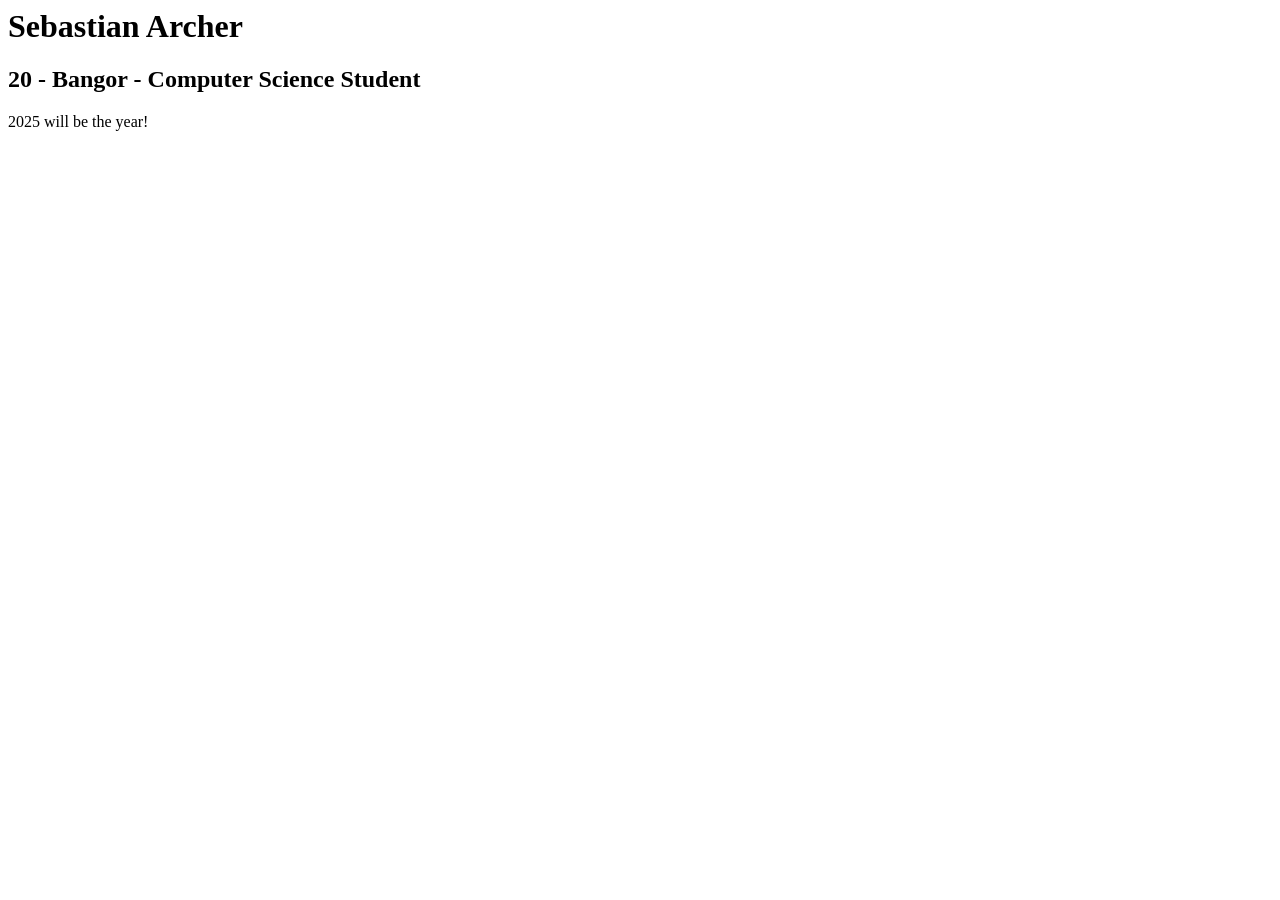
<file: index.html>
<html>
    <head>
        <title>Sebastian Archer</title>
    </head>
    <body>
        <h1>Sebastian Archer</h1>
        <h2>20 - Bangor - Computer Science Student</h2>
        <p>2025 will be the year!</p>
    </body>
</html>
</file>
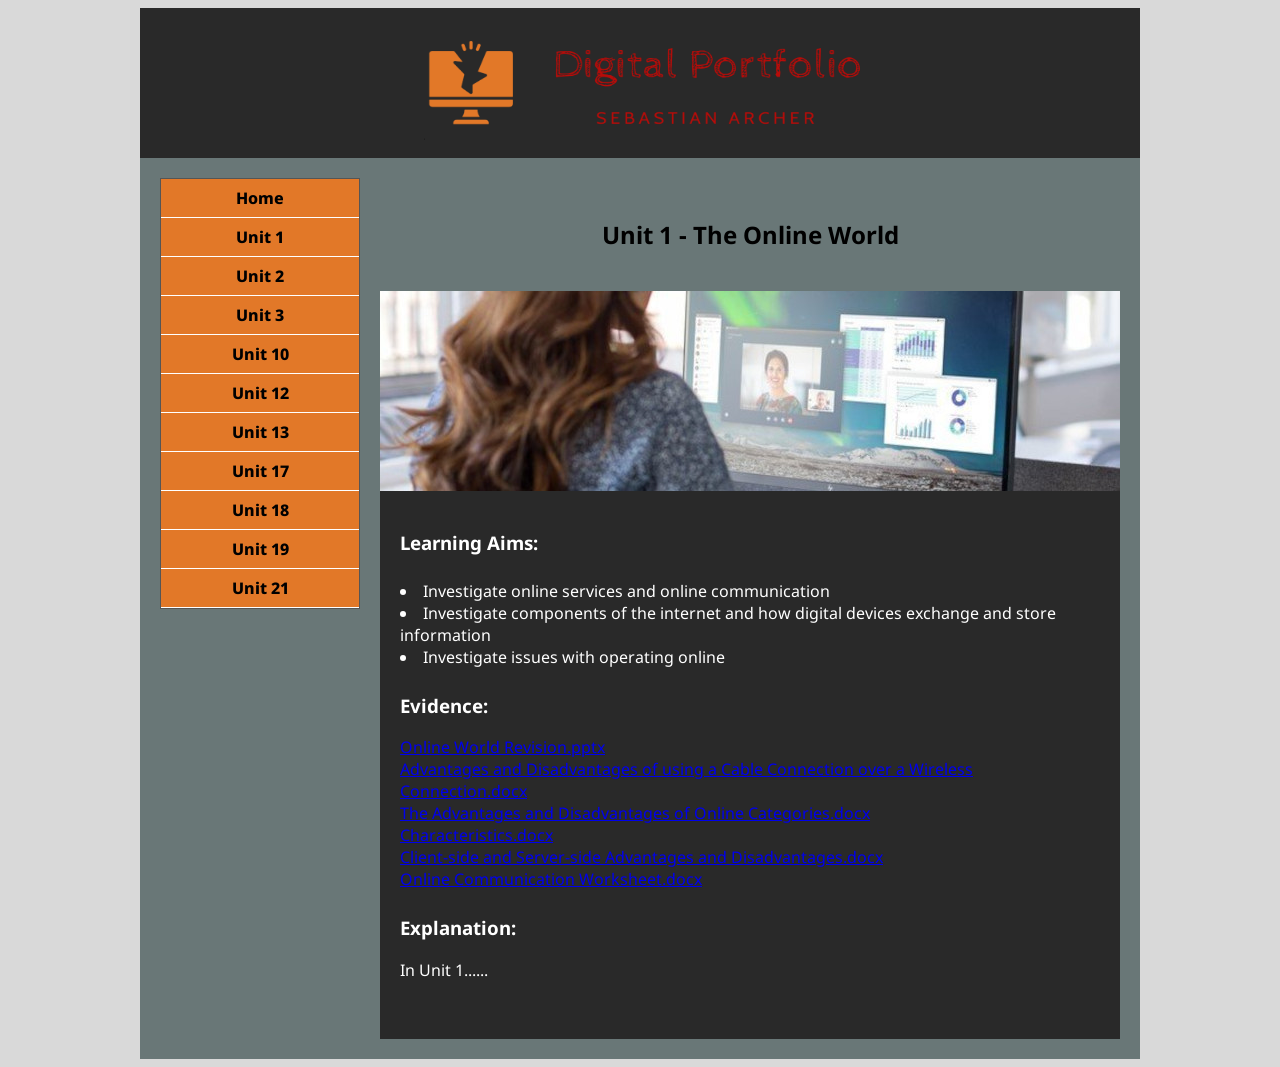
<file: units/unit1.html>
<html>

<head>
    <title>Sebastian's Digital Portfolio</title>
    <link rel="stylesheet" href="../css/style.css">
    <link rel="icon" href="../img/favicon.ico">
    <link rel="preconnect" href="https://fonts.googleapis.com">
    <link rel="preconnect" href="https://fonts.gstatic.com" crossorigin>
    <link href="https://fonts.googleapis.com/css2?family=Noto+Sans&display=swap" rel="stylesheet">
</head>

<body>
    <div class="container">
        <header>
            <div class="logo">
                <img src="../img/logo.png">
            </div>
        </header>
        <div class="left">
            <ul>
                <li><a href="../index.html">Home</a></li>
                <li><a href="../units/unit1.html">Unit 1</a></li>
                <li><a href="../units/unit2.html">Unit 2</a></li>
                <li><a href="../units/unit3.html">Unit 3</a></li>
                <li><a href="../units/unit10.html">Unit 10</a></li>
                <li><a href="../units/unit12.html">Unit 12</a></li>
                <li><a href="../units/unit13.html">Unit 13</a></li>
                <li><a href="../units/unit17.html">Unit 17</a></li>
                <li><a href="../units/unit18.html">Unit 18</a></li>
                <li><a href="../units/unit19.html">Unit 19</a></li>
                <li><a href="../units/unit21.html">Unit 21</a></li>
            </ul>
        </div>

        <div class="right">
            <div class="title">
                <h2>Unit 1 - The Online World</h2>
            </div>

            <div class="banner">
                <img src="../img/premium.jpg">
            </div>

            <div class="text">
                <h3>Learning Aims:</h3>

                <div class="space"></div>

                <li>Investigate online services and online communication</li>
                <li>Investigate components of the internet and how digital devices exchange and store information</li>
                <li>Investigate issues with operating online</li>

                <div class="space"></div>
                <h3>Evidence:</h3>
                <a href="https://gwent-my.sharepoint.com/:p:/g/personal/10257042_coleggwent_ac_uk/Ea2HDw0GMbVFqLjAgK0bu0YBdwS_JFgu3jj4Olm7Ehl8xg?e=e20tRE" target="_blank">Online World Revision.pptx</a><br>
                <a href="https://gwent-my.sharepoint.com/:w:/g/personal/10257042_coleggwent_ac_uk/EfHZjl8ViPZAnJ87oIFmEtgBFi7Zg5ktG2kNbwbu6h1p9Q?e=CRdlHe" target="_blank">Advantages and Disadvantages of using a Cable Connection over a Wireless Connection.docx</a><br>
                <a href="https://gwent-my.sharepoint.com/:w:/g/personal/10257042_coleggwent_ac_uk/ETyKupRTTURNr4zfME4WWiQBPQ5SR4HXGq05SISGIq8M0A?e=TkF7Gk" target="_blank">The Advantages and Disadvantages of Online Categories.docx</a><br>
                <a href="https://gwent-my.sharepoint.com/:w:/g/personal/10257042_coleggwent_ac_uk/EQho7yOeIRZNqdDKW6rgbk4BWzgx_jn3HYetEGzL8-2riw?e=oqppej" target="_blank">Characteristics.docx</a><br>
                <a href="https://gwent-my.sharepoint.com/:w:/g/personal/10257042_coleggwent_ac_uk/ERJ-DK2MZK5EhAsGdm1l974B2sKWNhgUL0y5ZHKJwb2tog?e=vaxpHM" target="_blank">Client-side and Server-side Advantages and Disadvantages.docx</a><br>
                <a href="https://gwent-my.sharepoint.com/:w:/g/personal/10257042_coleggwent_ac_uk/EX9e1Ou4vSBOpyjbuPI4h2YB0oIFvHmuLY4RC64yR3EBvg?e=RcXeph" target="_blank">Online Communication Worksheet.docx</a>


                <div class="space"></div>

                <h3>Explanation:</h3>
                <p>In Unit 1......</p>



                <br>


            </div>
        </div>
    </div>
</body>

</html>
</file>
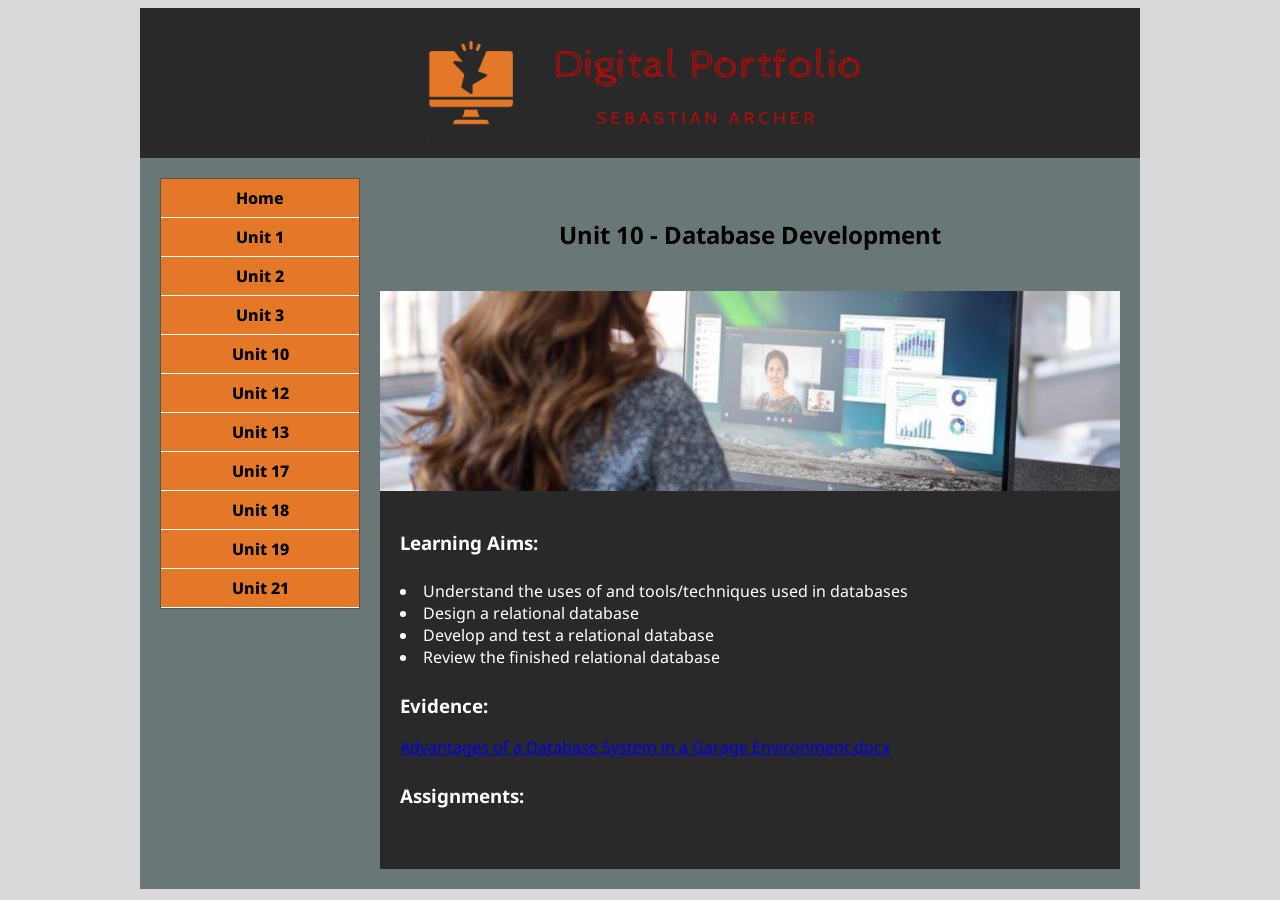
<file: units/unit10.html>
<html>

<head>
    <title>Sebastian's Digital Portfolio</title>
    <link rel="stylesheet" href="../css/style.css">
    <link rel="icon" href="../img/favicon.ico">
    <link rel="preconnect" href="https://fonts.googleapis.com">
    <link rel="preconnect" href="https://fonts.gstatic.com" crossorigin>
    <link href="https://fonts.googleapis.com/css2?family=Noto+Sans&display=swap" rel="stylesheet">
</head>

<body>
    <div class="container">
        <header>
            <div class="logo">
                <img src="../img/logo.png">
            </div>
        </header>
        <div class="left">
            <ul>
                <li><a href="../index.html">Home</a></li>
                <li><a href="../units/unit1.html">Unit 1</a></li>
                <li><a href="../units/unit2.html">Unit 2</a></li>
                <li><a href="../units/unit3.html">Unit 3</a></li>
                <li><a href="../units/unit10.html">Unit 10</a></li>
                <li><a href="../units/unit12.html">Unit 12</a></li>
                <li><a href="../units/unit13.html">Unit 13</a></li>
                <li><a href="../units/unit17.html">Unit 17</a></li>
                <li><a href="../units/unit18.html">Unit 18</a></li>
                <li><a href="../units/unit19.html">Unit 19</a></li>
                <li><a href="../units/unit21.html">Unit 21</a></li>
            </ul>
        </div>

        <div class="right">
            <div class="title">
                <h2>Unit 10 - Database Development</h2>
            </div>

            <div class="banner">
                <img src="../img/premium.jpg">
            </div>

            <div class="text">
                <h3>Learning Aims:</h3>

                <div class="space"></div>

                <li>Understand the uses of and tools/techniques used in databases</li>
                <li>Design a relational database</li>
                <li>Develop and test a relational database</li>
                <li>Review the finished relational database</li>

                <div class="space"></div>
                <h3>Evidence:</h3>
                <a href="https://gwent-my.sharepoint.com/:w:/g/personal/10257042_coleggwent_ac_uk/EREKQfDUrGtKqdDP8gs83xABF-HRYCMui-pe5Q4whP5VLQ?e=dldqMG" target="_blank">Advantages of a Database System in a Garage Environment.docx</a><br>
                


                <div class="space"></div>
                <h3>Assignments:</h3>



                <br>

            </div>
        </div>
    </div>

</body>

</html>
</file>
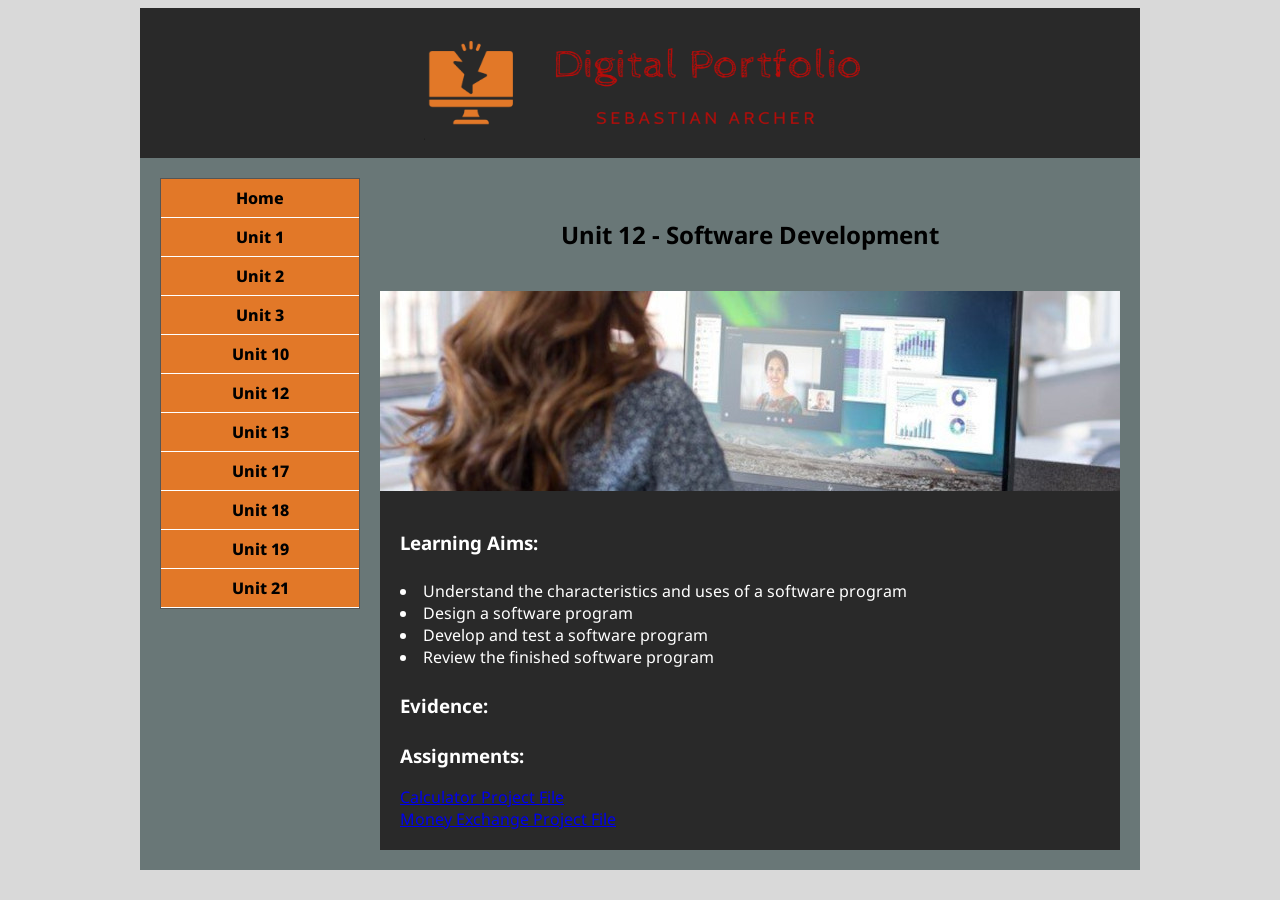
<file: units/unit12.html>
<html>

<head>
    <title>Sebastian's Digital Portfolio</title>
    <link rel="stylesheet" href="../css/style.css">
    <link rel="icon" href="../img/favicon.ico">
    <link rel="preconnect" href="https://fonts.googleapis.com">
    <link rel="preconnect" href="https://fonts.gstatic.com" crossorigin>
    <link href="https://fonts.googleapis.com/css2?family=Noto+Sans&display=swap" rel="stylesheet">
</head>

<body>
    <div class="container">
        <header>
            <div class="logo">
                <img src="../img/logo.png">
            </div>
        </header>
        <div class="left">
            <ul>
                <li><a href="../index.html">Home</a></li>
                <li><a href="../units/unit1.html">Unit 1</a></li>
                <li><a href="../units/unit2.html">Unit 2</a></li>
                <li><a href="../units/unit3.html">Unit 3</a></li>
                <li><a href="../units/unit10.html">Unit 10</a></li>
                <li><a href="../units/unit12.html">Unit 12</a></li>
                <li><a href="../units/unit13.html">Unit 13</a></li>
                <li><a href="../units/unit17.html">Unit 17</a></li>
                <li><a href="../units/unit18.html">Unit 18</a></li>
                <li><a href="../units/unit19.html">Unit 19</a></li>
                <li><a href="../units/unit21.html">Unit 21</a></li>
            </ul>
        </div>

        <div class="right">
            <div class="title">
                <h2>Unit 12 - Software Development</h2>
            </div>

            <div class="banner">
                <img src="../img/premium.jpg">
            </div>

            <div class="text">
                <h3>Learning Aims:</h3>

                <div class="space"></div>

                <li>Understand the characteristics and uses of a software program</li>
                <li>Design a software program</li>
                <li>Develop and test a software program</li>
                <li>Review the finished software program</li>

                <div class="space"></div>
                <h3>Evidence:</h3>


                <div class="space"></div>
                <h3>Assignments:</h3>
                <a href="../evidence/unit12/" target="_blank">Calculator Project File</a><br>
                <a href="../evidence/unit12/" target="_blank">Money Exchange Project File</a>


                <br>

            </div>
        </div>
    </div>

</body>

</html>
</file>
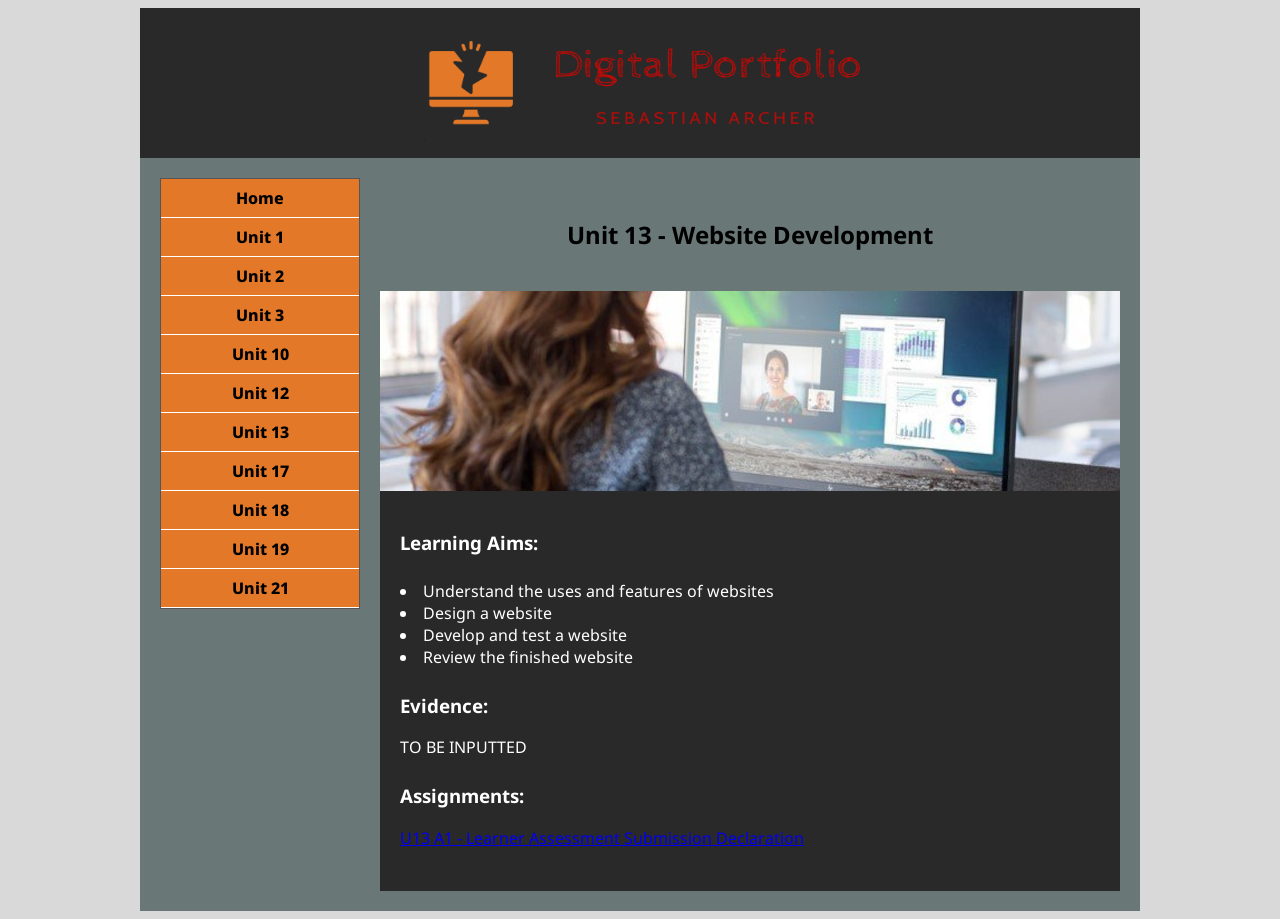
<file: units/unit13.html>
<html>

<head>
    <title>Sebastian's Digital Portfolio</title>
    <link rel="stylesheet" href="../css/style.css">
    <link rel="icon" href="../img/favicon.ico">
    <link rel="preconnect" href="https://fonts.googleapis.com">
    <link rel="preconnect" href="https://fonts.gstatic.com" crossorigin>
    <link href="https://fonts.googleapis.com/css2?family=Noto+Sans&display=swap" rel="stylesheet">
</head>

<body>
    <div class="container">
        <header>
            <div class="logo">
                <img src="../img/logo.png">
            </div>
        </header>
        <div class="left">
            <ul>
                <li><a href="../index.html">Home</a></li>
                <li><a href="../units/unit1.html">Unit 1</a></li>
                <li><a href="../units/unit2.html">Unit 2</a></li>
                <li><a href="../units/unit3.html">Unit 3</a></li>
                <li><a href="../units/unit10.html">Unit 10</a></li>
                <li><a href="../units/unit12.html">Unit 12</a></li>
                <li><a href="../units/unit13.html">Unit 13</a></li>
                <li><a href="../units/unit17.html">Unit 17</a></li>
                <li><a href="../units/unit18.html">Unit 18</a></li>
                <li><a href="../units/unit19.html">Unit 19</a></li>
                <li><a href="../units/unit21.html">Unit 21</a></li>
            </ul>
        </div>

        <div class="right">
            <div class="title">
                <h2>Unit 13 - Website Development</h2>
            </div>

            <div class="banner">
                <img src="../img/premium.jpg">
            </div>

            <div class="text">
                <h3>Learning Aims:</h3>

                <div class="space"></div>

                <li>Understand the uses and features of websites</li>
                <li>Design a website</li>
                <li>Develop and test a website</li>
                <li>Review the finished website</li>

                <div class="space"></div>
                <h3>Evidence:</h3>
                <p>TO BE INPUTTED</p>

                <div class="space"></div>
                <h3>Assignments:</h3>
                <a href="../assignments/unit13/U13 A1 - Learner Assessment Submission Declaration.pdf" target="_blank">U13 A1 - Learner Assessment Submission Declaration</a><br>


                <br>

            </div>
        </div>
    </div>

</body>

</html>
</file>
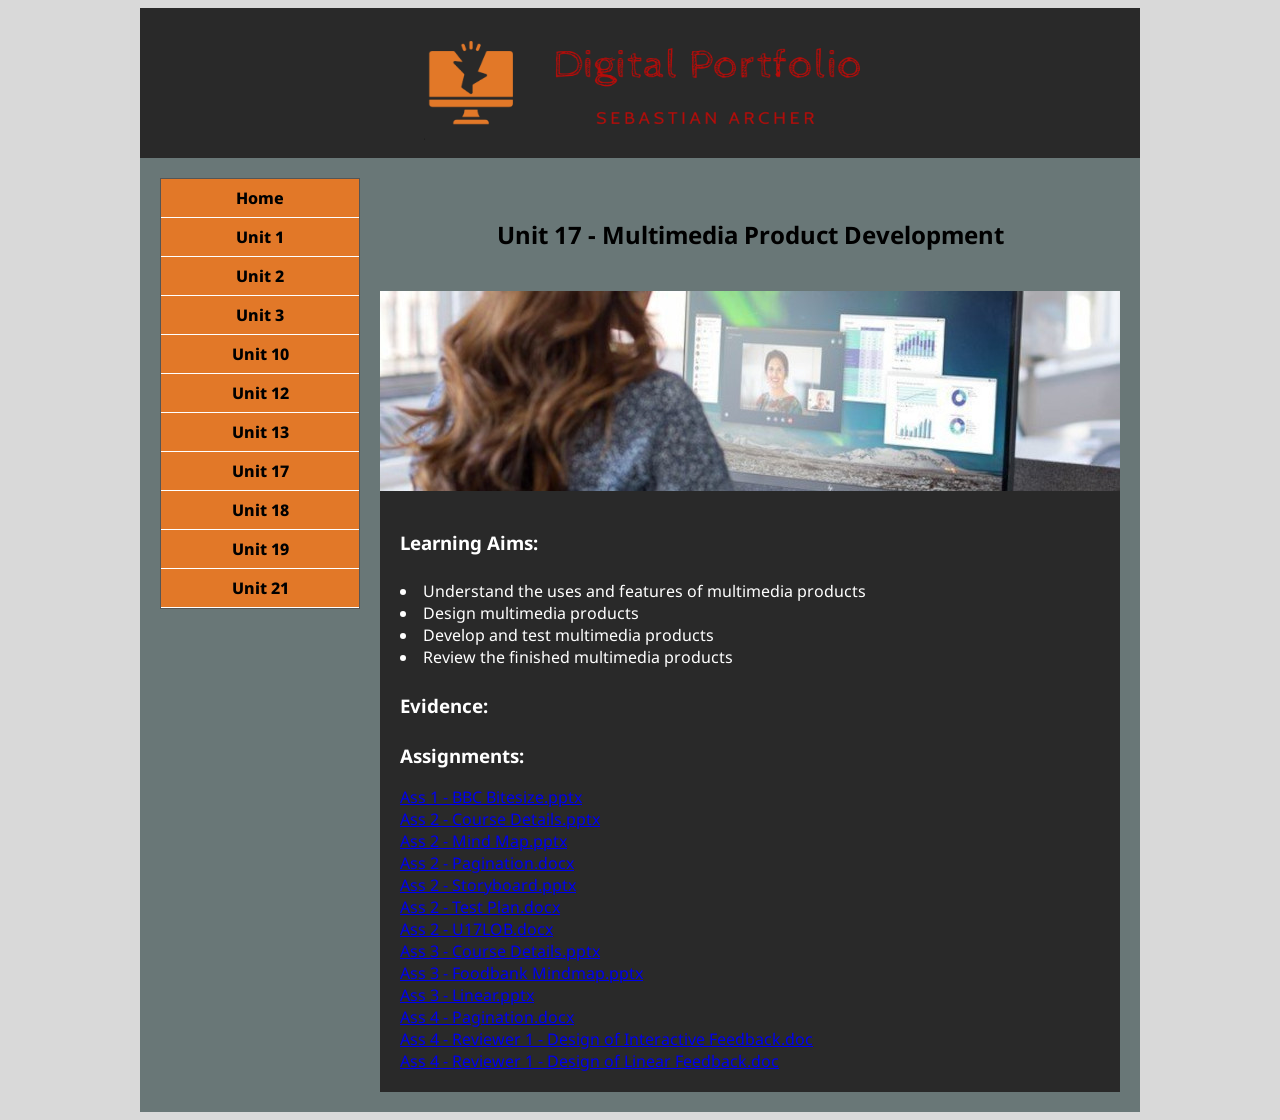
<file: units/unit17.html>
<html>

<head>
    <title>Sebastian's Digital Portfolio</title>
    <link rel="stylesheet" href="../css/style.css">
    <link rel="icon" href="../img/favicon.ico">
    <link rel="preconnect" href="https://fonts.googleapis.com">
    <link rel="preconnect" href="https://fonts.gstatic.com" crossorigin>
    <link href="https://fonts.googleapis.com/css2?family=Noto+Sans&display=swap" rel="stylesheet">
</head>

<body>
    <div class="container">
        <header>
            <div class="logo">
                <img src="../img/logo.png">
            </div>
        </header>
        <div class="left">
            <ul>
                <li><a href="../index.html">Home</a></li>
                <li><a href="../units/unit1.html">Unit 1</a></li>
                <li><a href="../units/unit2.html">Unit 2</a></li>
                <li><a href="../units/unit3.html">Unit 3</a></li>
                <li><a href="../units/unit10.html">Unit 10</a></li>
                <li><a href="../units/unit12.html">Unit 12</a></li>
                <li><a href="../units/unit13.html">Unit 13</a></li>
                <li><a href="../units/unit17.html">Unit 17</a></li>
                <li><a href="../units/unit18.html">Unit 18</a></li>
                <li><a href="../units/unit19.html">Unit 19</a></li>
                <li><a href="../units/unit21.html">Unit 21</a></li>
            </ul>
        </div>

        <div class="right">
            <div class="title">
                <h2>Unit 17 - Multimedia Product Development</h2>
            </div>

            <div class="banner">
                <img src="../img/premium.jpg">
            </div>

            <div class="text">
                <h3>Learning Aims:</h3>

                <div class="space"></div>

                <li>Understand the uses and features of multimedia products</li>
                <li>Design multimedia products</li>
                <li>Develop and test multimedia products</li>
                <li>Review the finished multimedia products</li>

                <div class="space"></div>
                <h3>Evidence:</h3>


                <div class="space"></div>
                <h3>Assignments:</h3>
                <a href="../assignments/unit17/Ass 1 - BBC Bitesize.pptx" target="_blank">Ass 1 - BBC Bitesize.pptx</a><br>
                <a href="../assignments/unit17/Ass 2 - Course Details.pptx" target="_blank">Ass 2 - Course Details.pptx</a><br>
                <a href="../assignments/unit17/Ass 2 - Mind Map.pptx" target="_blank">Ass 2 - Mind Map.pptx</a><br>
                <a href="../assignments/unit17/Ass 2 - Pagination.docx" target="_blank">Ass 2 - Pagination.docx</a><br>
                <a href="../assignments/unit17/Ass 2 - Storyboard.pptx" target="_blank">Ass 2 - Storyboard.pptx</a><br>
                <a href="../assignments/unit17/Ass 2 - Test Plan.docx" target="_blank">Ass 2 - Test Plan.docx</a><br>
                <a href="../assignments/unit17/Ass 2 - U17LOB.docx" target="_blank">Ass 2 - U17LOB.docx</a><br>
                <a href="../assignments/unit17/Ass 3 - Course Details.pptx" target="_blank">Ass 3 - Course Details.pptx</a><br>
                <a href="../assignments/unit17/Ass 3 - Foodbank Mindmap.pptx" target="_blank">Ass 3 - Foodbank Mindmap.pptx</a><br>
                <a href="../assignments/unit17/Ass 3 - Linear.pptx" target="_blank">Ass 3 - Linear.pptx</a><br>
                <a href="../assignments/unit17/Ass 4 - Pagination.docx" target="_blank">Ass 4 - Pagination.docx</a><br>
                <a href="../assignments/unit17/Ass 4 - Reviewer 1 - Design of Interactive Feedback.doc" target="_blank">Ass 4 - Reviewer 1 - Design of Interactive Feedback.doc</a><br>
                <a href="../assignments/unit17/Ass 4 - Reviewer 1 - Design of Linear Feedback.doc" target="_blank">Ass 4 - Reviewer 1 - Design of Linear Feedback.doc</a>


                <br>

            </div>
        </div>
    </div>

</body>

</html>
</file>
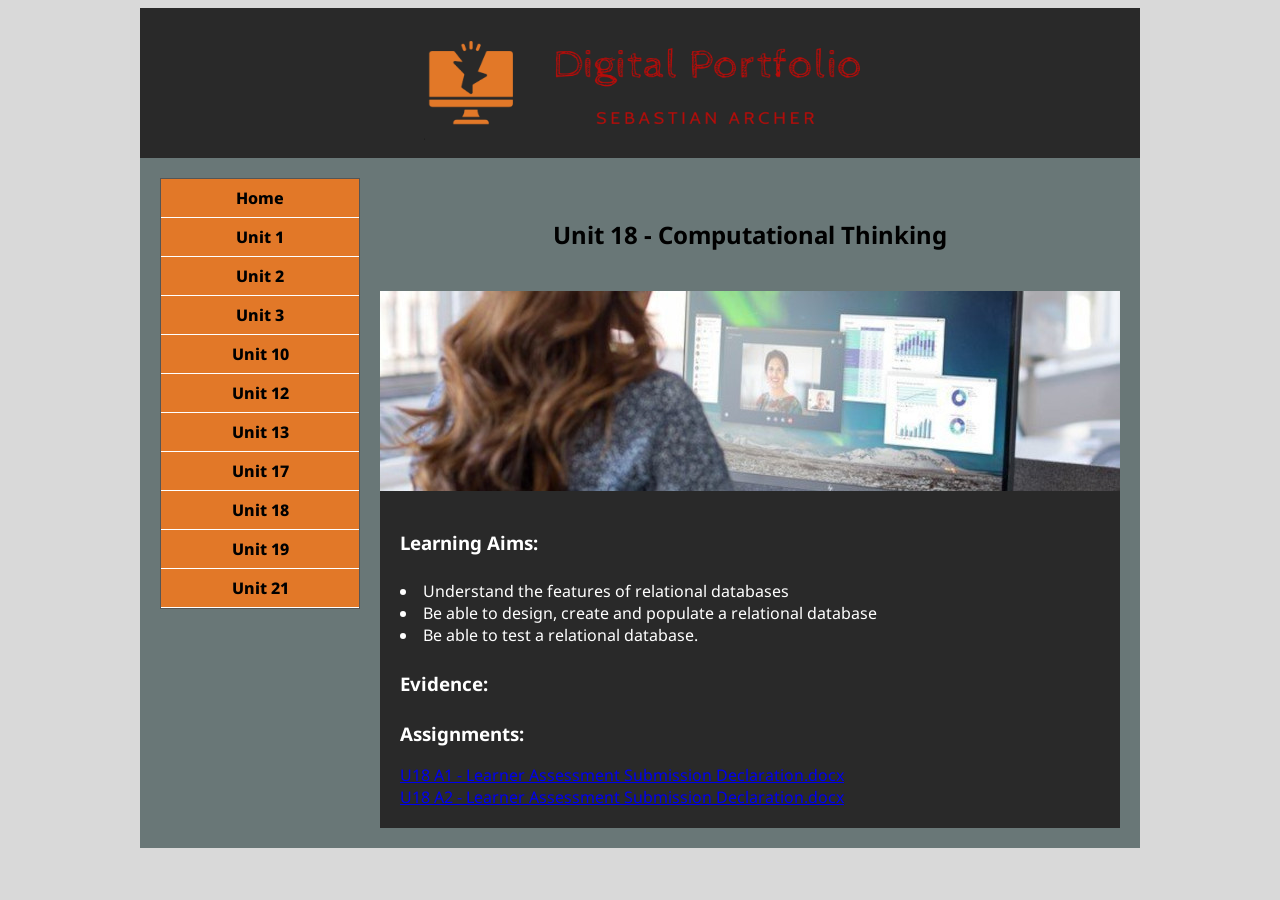
<file: units/unit18.html>
<html>

<head>
    <title>Sebastian's Digital Portfolio</title>
    <link rel="stylesheet" href="../css/style.css">
    <link rel="icon" href="../img/favicon.ico">
    <link rel="preconnect" href="https://fonts.googleapis.com">
    <link rel="preconnect" href="https://fonts.gstatic.com" crossorigin>
    <link href="https://fonts.googleapis.com/css2?family=Noto+Sans&display=swap" rel="stylesheet">
</head>

<body>
    <div class="container">
        <header>
            <div class="logo">
                <img src="../img/logo.png">
            </div>
        </header>
        <div class="left">
            <ul>
                <li><a href="../index.html">Home</a></li>
                <li><a href="../units/unit1.html">Unit 1</a></li>
                <li><a href="../units/unit2.html">Unit 2</a></li>
                <li><a href="../units/unit3.html">Unit 3</a></li>
                <li><a href="../units/unit10.html">Unit 10</a></li>
                <li><a href="../units/unit12.html">Unit 12</a></li>
                <li><a href="../units/unit13.html">Unit 13</a></li>
                <li><a href="../units/unit17.html">Unit 17</a></li>
                <li><a href="../units/unit18.html">Unit 18</a></li>
                <li><a href="../units/unit19.html">Unit 19</a></li>
                <li><a href="../units/unit21.html">Unit 21</a></li>
            </ul>
        </div>

        <div class="right">
            <div class="title">
                <h2>Unit 18 - Computational Thinking</h2>
            </div>

            <div class="banner">
                <img src="../img/premium.jpg">
            </div>

            <div class="text">
                <h3>Learning Aims:</h3>

                <div class="space"></div>

                <li>Understand the features of relational databases</li>
                <li>Be able to design, create and populate a relational database</li>
                <li>Be able to test a relational database.</li>

                <div class="space"></div>
                <h3>Evidence:</h3>


                <div class="space"></div>
                <h3>Assignments:</h3>
                <a href="../assignments/unit18/U18 A1 - Learner Assessment Submission Declaration.docx" target="_blank">U18 A1 - Learner Assessment Submission Declaration.docx</a><br>
                <a href="../assignments/unit18/U18 A2 - Learner Assessment Submission Declaration.docx" target="_blank">U18 A2 - Learner Assessment Submission Declaration.docx</a>


                <br>

            </div>
        </div>
    </div>
</body>

</html>
</file>
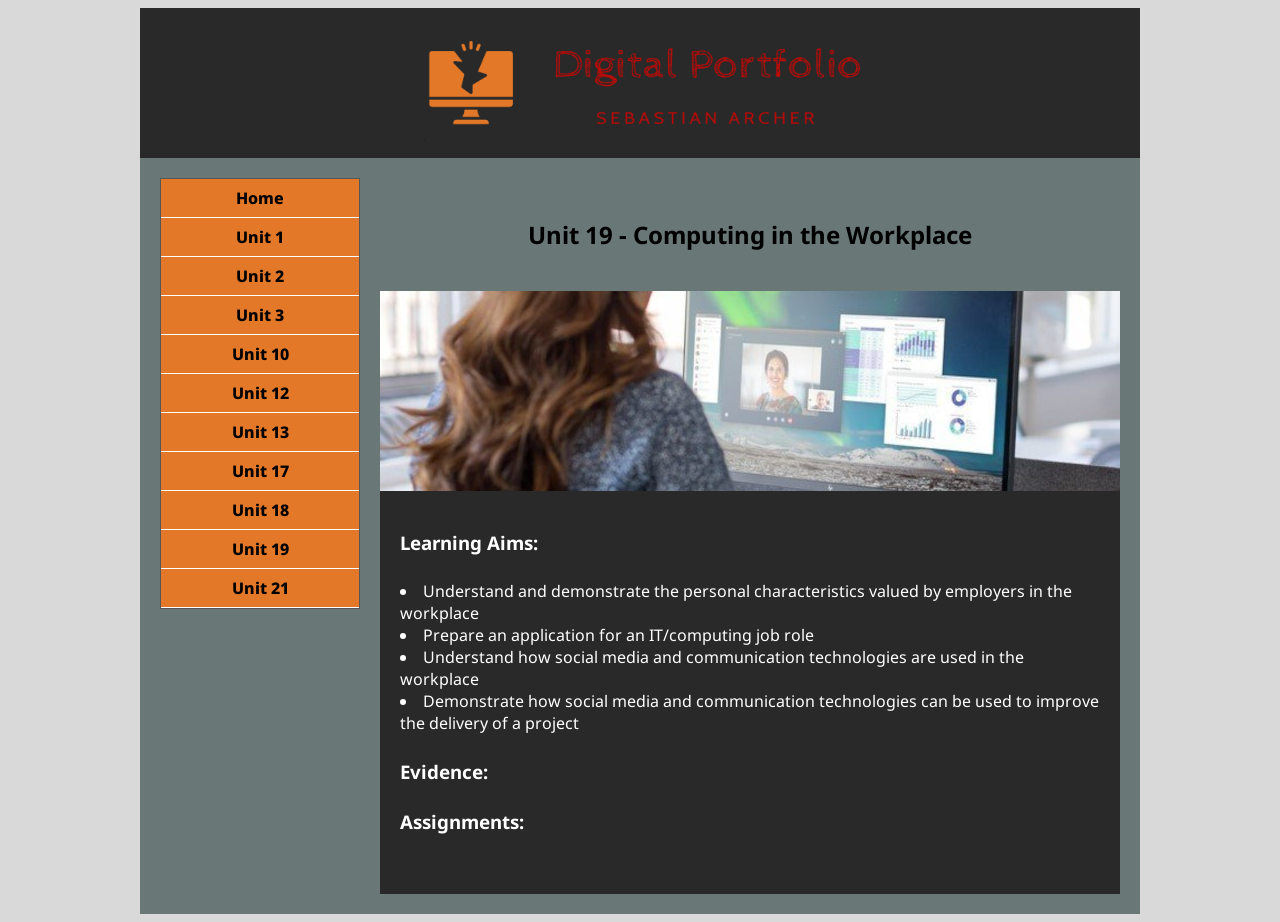
<file: units/unit19.html>
<html>

<head>
    <title>Sebastian's Digital Portfolio</title>
    <link rel="stylesheet" href="../css/style.css">
    <link rel="icon" href="../img/favicon.ico">
    <link rel="preconnect" href="https://fonts.googleapis.com">
    <link rel="preconnect" href="https://fonts.gstatic.com" crossorigin>
    <link href="https://fonts.googleapis.com/css2?family=Noto+Sans&display=swap" rel="stylesheet">
</head>

<body>
    <div class="container">
        <header>
            <div class="logo">
                <img src="../img/logo.png">
            </div>
        </header>
        <div class="left">
            <ul>
                <li><a href="../index.html">Home</a></li>
                <li><a href="../units/unit1.html">Unit 1</a></li>
                <li><a href="../units/unit2.html">Unit 2</a></li>
                <li><a href="../units/unit3.html">Unit 3</a></li>
                <li><a href="../units/unit10.html">Unit 10</a></li>
                <li><a href="../units/unit12.html">Unit 12</a></li>
                <li><a href="../units/unit13.html">Unit 13</a></li>
                <li><a href="../units/unit17.html">Unit 17</a></li>
                <li><a href="../units/unit18.html">Unit 18</a></li>
                <li><a href="../units/unit19.html">Unit 19</a></li>
                <li><a href="../units/unit21.html">Unit 21</a></li>
            </ul>
        </div>

        <div class="right">
            <div class="title">
                <h2>Unit 19 - Computing in the Workplace</h2>
            </div>

            <div class="banner">
                <img src="../img/premium.jpg">
            </div>

            <div class="text">
                <h3>Learning Aims:</h3>

                <div class="space"></div>

                <li>Understand and demonstrate the personal characteristics valued by employers in the workplace</li>
                <li>Prepare an application for an IT/computing job role</li>
                <li>Understand how social media and communication technologies are used in the workplace</li>
                <li>Demonstrate how social media and communication technologies can be used to improve the delivery of a project</li>

                <div class="space"></div>
                <h3>Evidence:</h3>


                <div class="space"></div>
                <h3>Assignments:</h3>



                <br>

            </div>
        </div>
    </div>

</body>

</html>
</file>
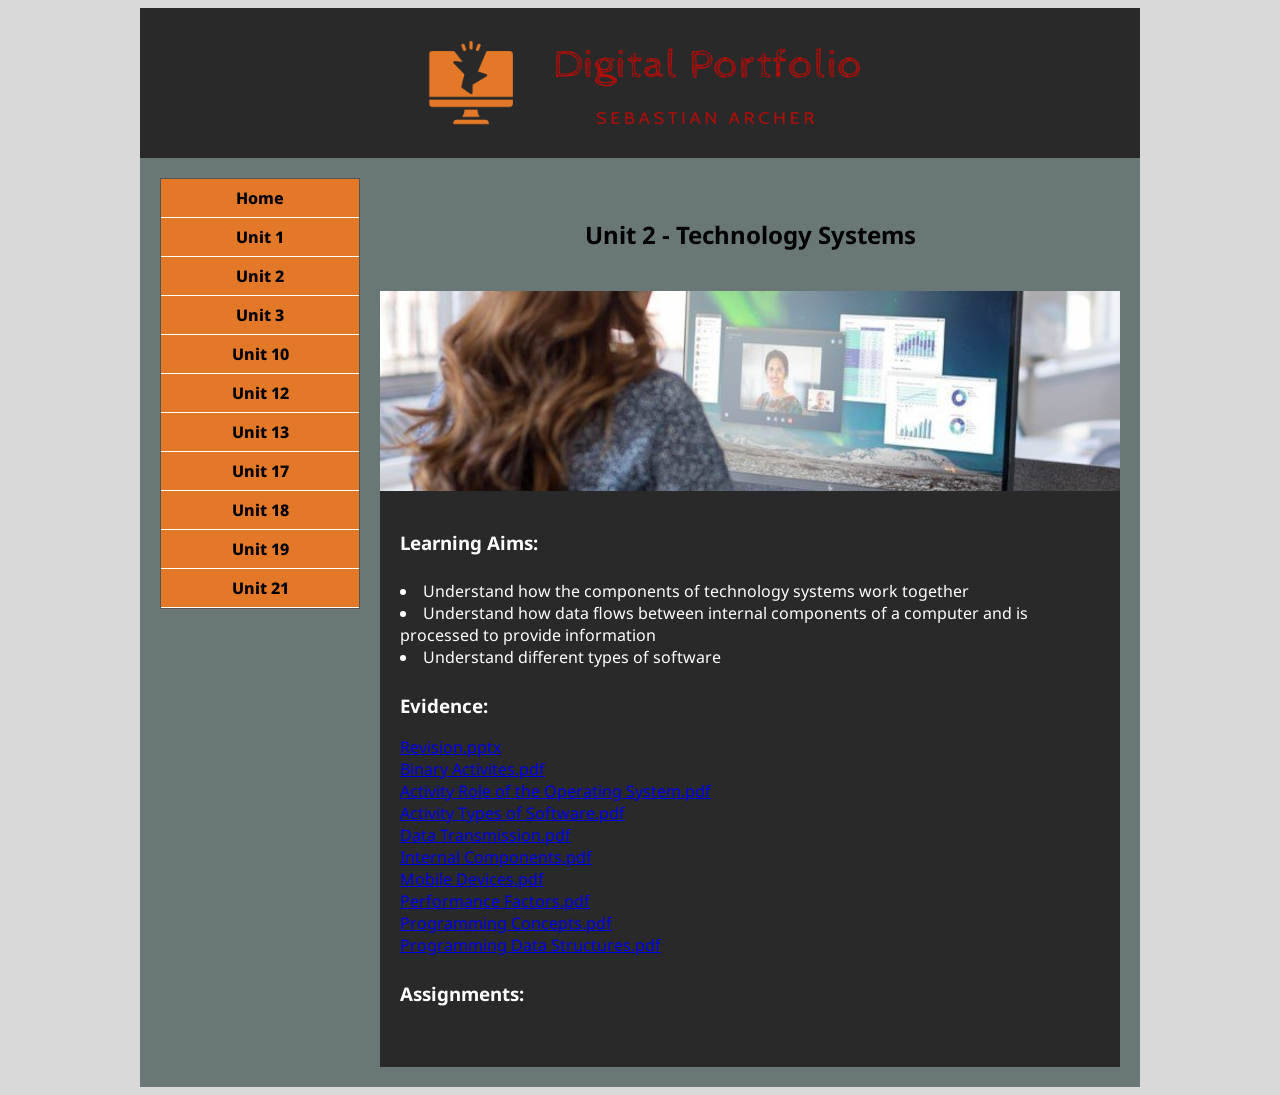
<file: units/unit2.html>
<html>

<head>
    <title>Sebastian's Digital Portfolio</title>
    <link rel="stylesheet" href="../css/style.css">
    <link rel="icon" href="../img/favicon.ico">
    <link rel="preconnect" href="https://fonts.googleapis.com">
    <link rel="preconnect" href="https://fonts.gstatic.com" crossorigin>
    <link href="https://fonts.googleapis.com/css2?family=Noto+Sans&display=swap" rel="stylesheet">
</head>

<body>
    <div class="container">
        <header>
            <div class="logo">
                <img src="../img/logo.png">
            </div>
        </header>
        <div class="left">
            <ul>
                <li><a href="../index.html">Home</a></li>
                <li><a href="../units/unit1.html">Unit 1</a></li>
                <li><a href="../units/unit2.html">Unit 2</a></li>
                <li><a href="../units/unit3.html">Unit 3</a></li>
                <li><a href="../units/unit10.html">Unit 10</a></li>
                <li><a href="../units/unit12.html">Unit 12</a></li>
                <li><a href="../units/unit13.html">Unit 13</a></li>
                <li><a href="../units/unit17.html">Unit 17</a></li>
                <li><a href="../units/unit18.html">Unit 18</a></li>
                <li><a href="../units/unit19.html">Unit 19</a></li>
                <li><a href="../units/unit21.html">Unit 21</a></li>
            </ul>
        </div>

        <div class="right">
            <div class="title">
                <h2>Unit 2 - Technology Systems</h2>
            </div>

            <div class="banner">
                <img src="../img/premium.jpg">
            </div>

            <div class="text">
                <h3>Learning Aims:</h3>

                <div class="space"></div>

                <li>Understand how the components of technology systems work together</li>
                <li>Understand how data flows between internal components of a computer and is processed to provide information</li>
                <li>Understand different types of software</li>

                <div class="space"></div>
                <h3>Evidence:</h3>
                <a href="https://gwent-my.sharepoint.com/:p:/g/personal/10257042_coleggwent_ac_uk/EVUgu_ptZrlFi01QMlams7YBhYAZPphpBPEAEtArRdr0Nw?e=4dRW3K" target="_blank">Revision.pptx</a><br>
                <a href="../evidence/unit2/Binary%20Activities.pdf" target="_blank">Binary Activites.pdf</a><br>
                <a href="../evidence/unit2/Activity%20Role%20of%20the%20Operating%20System.pdf" target="_blank">Activity Role of the Operating System.pdf</a><br>
                <a href="../evidence/unit2/Activity%20Types%20of%20Software.pdf" target="_blank">Activity Types of Software.pdf</a><br>
                <a href="../evidence/unit2/Data%20Transmission.pdf" target="_blank">Data Transmission.pdf</a><br>
                <a href="../evidence/unit2/Internal%20Components.pdf" target="_blank">Internal Components.pdf</a><br>
                <a href="../evidence/unit2/Mobile%20Devices.pdf" target="_blank">Mobile Devices.pdf</a><br>
                <a href="../evidence/unit2/Performance%20Factors.pdf" target="_blank">Performance Factors.pdf</a><br>
                <a href="../evidence/unit2/Programming%20Concepts.pdf" target="_blank">Programming Concepts.pdf</a><br>
                <a href="../evidence/unit2/Programming%20Data%20Structures.pdf" target="_blank">Programming Data Structures.pdf</a>
            

                <div class="space"></div>
                <h3>Assignments:</h3>


                <br>

            </div>
        </div>
    </div>

</body>

</html>
</file>
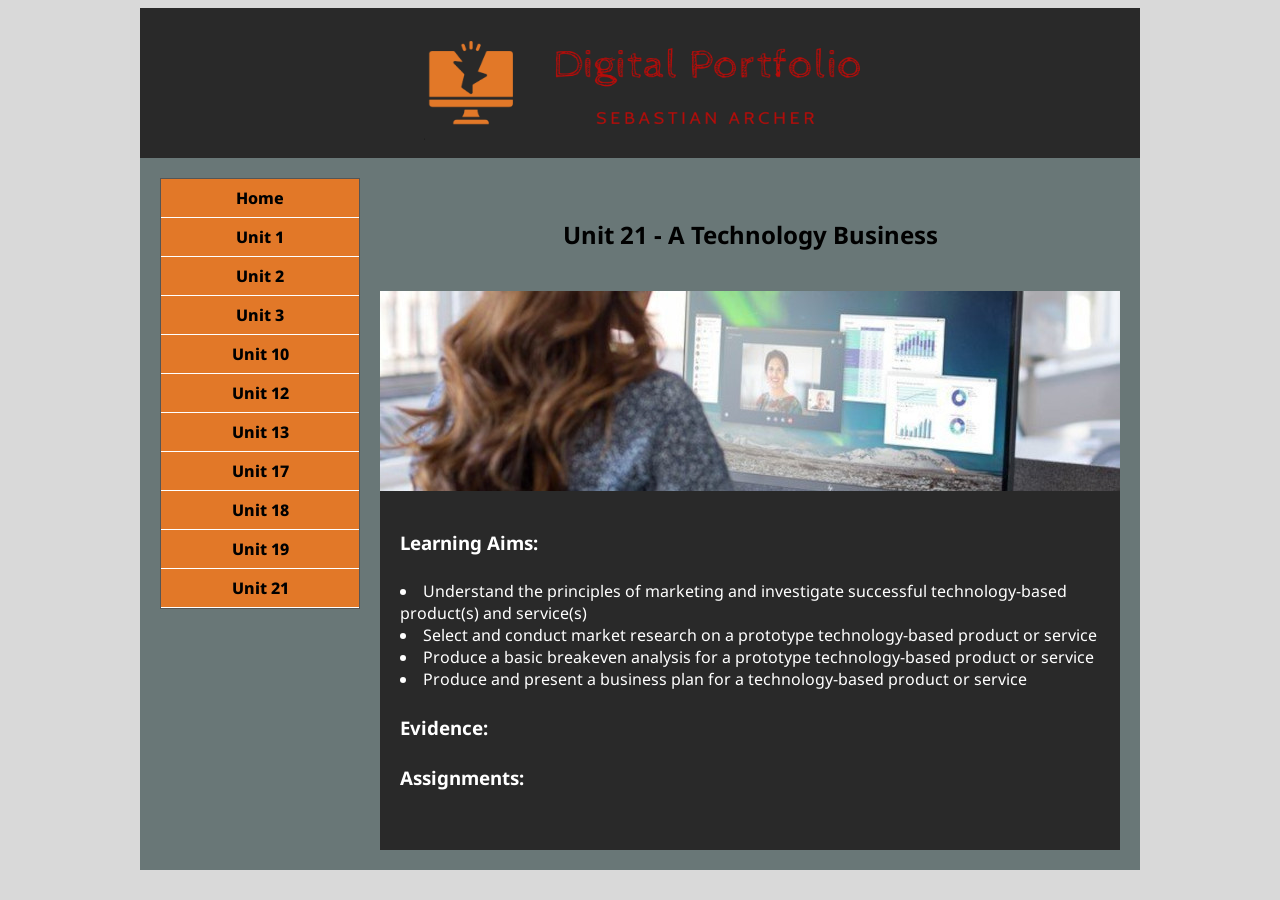
<file: units/unit21.html>
<html>

<head>
    <title>Sebastian's Digital Portfolio</title>
    <link rel="stylesheet" href="../css/style.css">
    <link rel="icon" href="../img/favicon.ico">
    <link rel="preconnect" href="https://fonts.googleapis.com">
    <link rel="preconnect" href="https://fonts.gstatic.com" crossorigin>
    <link href="https://fonts.googleapis.com/css2?family=Noto+Sans&display=swap" rel="stylesheet">
</head>

<body>
    <div class="container">
        <header>
            <div class="logo">
                <img src="../img/logo.png">
            </div>
        </header>
        <div class="left">
            <ul>
                <li><a href="../index.html">Home</a></li>
                <li><a href="../units/unit1.html">Unit 1</a></li>
                <li><a href="../units/unit2.html">Unit 2</a></li>
                <li><a href="../units/unit3.html">Unit 3</a></li>
                <li><a href="../units/unit10.html">Unit 10</a></li>
                <li><a href="../units/unit12.html">Unit 12</a></li>
                <li><a href="../units/unit13.html">Unit 13</a></li>
                <li><a href="../units/unit17.html">Unit 17</a></li>
                <li><a href="../units/unit18.html">Unit 18</a></li>
                <li><a href="../units/unit19.html">Unit 19</a></li>
                <li><a href="../units/unit21.html">Unit 21</a></li>
            </ul>
        </div>

        <div class="right">
            <div class="title">
                <h2>Unit 21 - A Technology Business</h2>
            </div>

            <div class="banner">
                <img src="../img/premium.jpg">
            </div>

            <div class="text">
                <h3>Learning Aims:</h3>

                <div class="space"></div>

                <li>Understand the principles of marketing and investigate successful technology-based product(s) and service(s)</li>
                <li>Select and conduct market research on a prototype technology-based product or service</li>
                <li>Produce a basic breakeven analysis for a prototype technology-based product or service</li>
                <li>Produce and present a business plan for a technology-based product or service</li>

                <div class="space"></div>
                <h3>Evidence:</h3>


                <div class="space"></div>
                <h3>Assignments:</h3>



                <br>

            </div>
        </div>


</body>

</html>
</file>
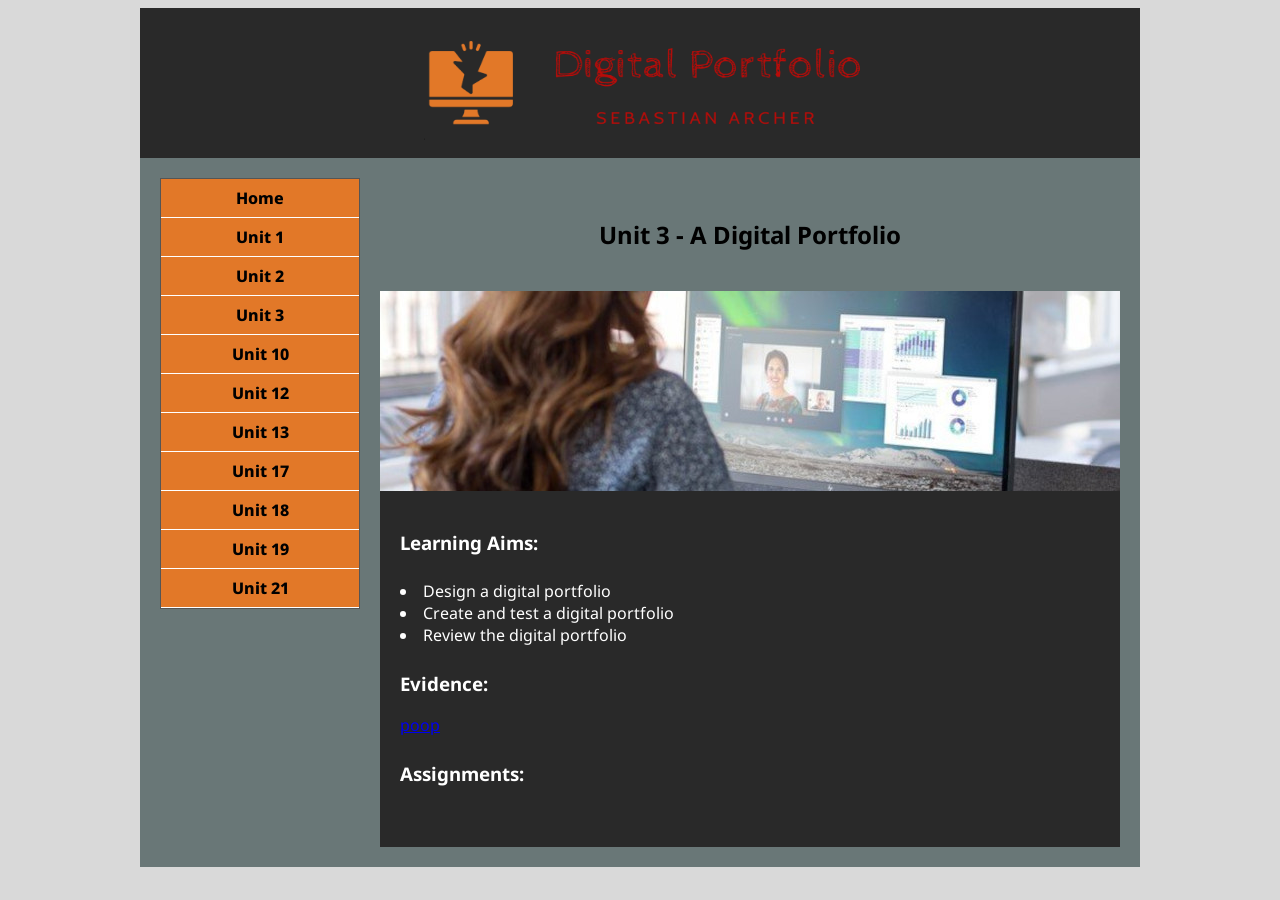
<file: units/unit3.html>
<html>

<head>
    <title>Sebastian's Digital Portfolio</title>
    <link rel="stylesheet" href="../css/style.css">
    <link rel="icon" href="../img/favicon.ico">
    <link rel="preconnect" href="https://fonts.googleapis.com">
    <link rel="preconnect" href="https://fonts.gstatic.com" crossorigin>
    <link href="https://fonts.googleapis.com/css2?family=Noto+Sans&display=swap" rel="stylesheet">
</head>

<body>
    <div class="container">
        <header>
            <div class="logo">
                <img src="../img/logo.png">
            </div>
        </header>
        <div class="left">
            <ul>
                <li><a href="../index.html">Home</a></li>
                <li><a href="../units/unit1.html">Unit 1</a></li>
                <li><a href="../units/unit2.html">Unit 2</a></li>
                <li><a href="../units/unit3.html">Unit 3</a></li>
                <li><a href="../units/unit10.html">Unit 10</a></li>
                <li><a href="../units/unit12.html">Unit 12</a></li>
                <li><a href="../units/unit13.html">Unit 13</a></li>
                <li><a href="../units/unit17.html">Unit 17</a></li>
                <li><a href="../units/unit18.html">Unit 18</a></li>
                <li><a href="../units/unit19.html">Unit 19</a></li>
                <li><a href="../units/unit21.html">Unit 21</a></li>
            </ul>
        </div>

        <div class="right">
            <div class="title">
                <h2>Unit 3 - A Digital Portfolio</h2>
            </div>

            <div class="banner">
                <img src="../img/premium.jpg">
            </div>

            <div class="text">
                <h3>Learning Aims:</h3>

                <div class="space"></div>

                <li>Design a digital portfolio</li>
                <li>Create and test a digital portfolio</li>
                <li>Review the digital portfolio</li>

                <div class="space"></div>
                <h3>Evidence:</h3>
                <a href="../evidence/unit3/" target="_blank">poop</a><br>


                <div class="space"></div>
                <h3>Assignments:</h3>



                <br>

            </div>
        </div>
    </div>

</body>

</html>
</file>
<file: css/style.css>
* {
    box-sizing: border-box;
    
}
body{
    background-color: #D9D9D9;
    font-family: 'Noto Sans', sans-serif;
}
.container{
    background-color: #697777;
    width: 1000px;
    height: auto;
    margin: auto;
    overflow: hidden;
}
header{
    background-color: #292929;
    width: 1000px;
    height: 150px;
}
.logo{
    background-color: aquamarine;
    width: 800px;
    height: 150px;
    margin-left: 100px;
}
img{
    width: 100%;
    height: 100%;
}
.left{
    background-color: #292929;
    width: 200px;
    height: auto;
    margin-left: 20px;
    margin-top: 20px;
    margin-bottom: 20px;
    float: left;
}
.right{
    background-color: #292929;
    width: 740px;
    height: auto;
    margin-left: 20px;
    margin-top: 20px;
    margin-bottom: 20px;
    float: left;
}
.title{
    width: 740px;
    height: auto;
    background-color: #697777;
    float: left;
    padding: 20px;
}
h2 {
   text-align: center;
   color: black;
}
.banner{
    width: 740px;
    height: 200px;
    background-color: #E27828;
    float: left;
}
.text{
    width: 100%;
    height: auto;
    float: left;
    padding: 20px;
    margin-top: 0px;
    color: white;
}
.space{
    margin-top: 25px;
}
ul {
  list-style-type: none;
  margin: 0;
  padding: 0;
  width: 200px;
  background-color: #E27828;
    border: 1px solid #555;
}

li a {
  display: block;
  color: #000;
  padding: 8px 16px;
  text-decoration: none;
  text-align: center;
  border-bottom: 1px solid #fff;
    font-weight: 800;
}
a:visited { 
 text-decoration: none; 
 color: white; 
}
/* Change the link color on hover */
li a:hover {
  background-color: #555;
  color: white;
}
li:last-child {
    border-bottom: none;
}
</file>
